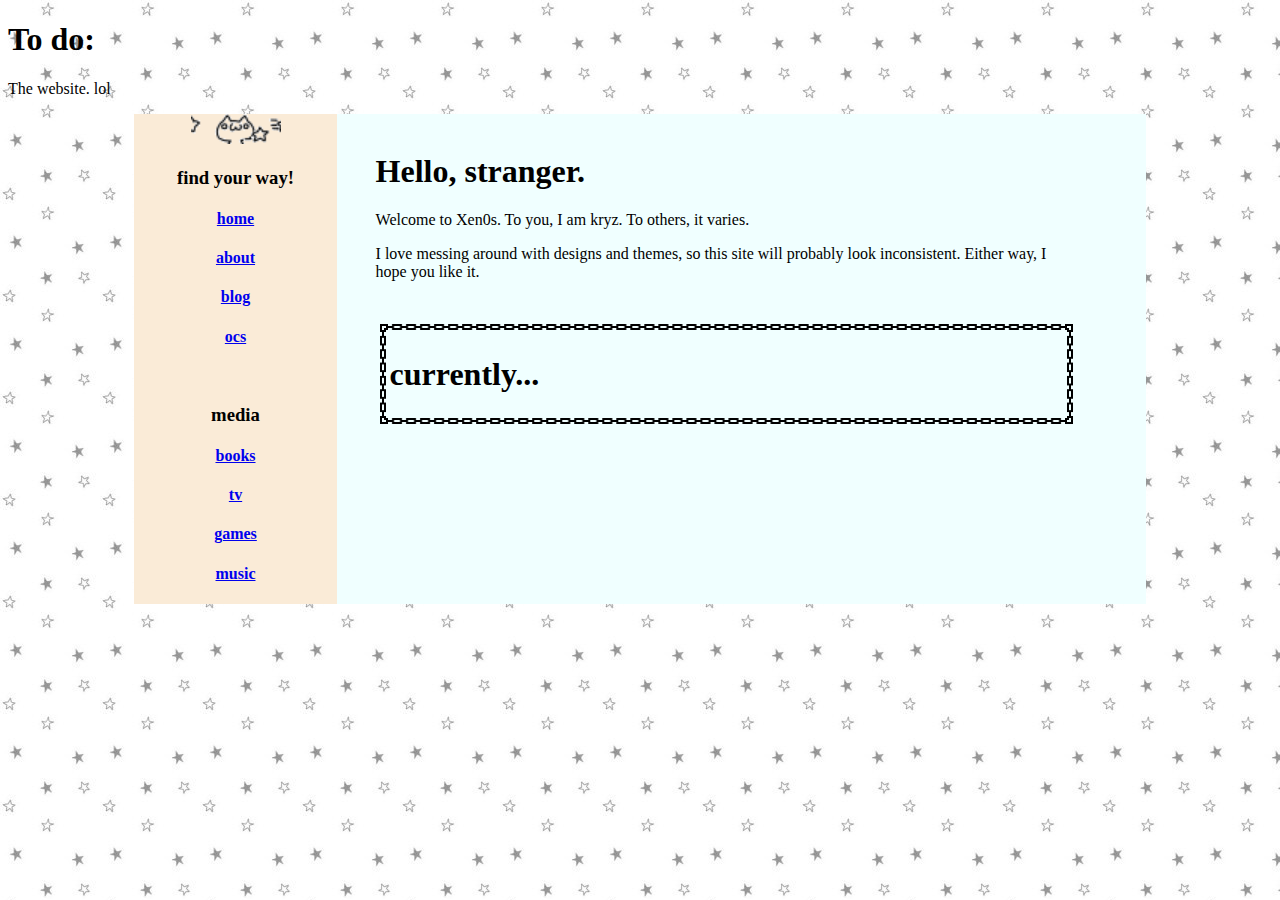
<file: xen0s/index.html>
<!DOCTYPE html>
<html>

<!-- 
coded by krizia mae ₊˚⊹♡ 
xen0s v1: 14.sept.25
-->

    <head>
        <meta charset="utf-8">
        <title>unindexed archive.</title>
        <meta name="description" content="kryz's brain, digitalized.">
        <meta name="viewport" content="width=device-width, initial-scale=1">
        <link rel="stylesheet" href="styles.css">
    </head>
    <body>
        <h1>To do:</h1>
        <p>The website. lol</p>

        <div class="main-content-wrapper">
<!--Sidebar-->
            <div class="sidebar">
                <div class="sidebar-nav">
                    <img src="./assets/nav1.webp">
                    <h3 style="text-align: center;">find your way!</h3>
                    <a href="./index.html"><h4>home</h4></a>
                    <a href="./index.html"><h4>about</h4></a>
                    <a href="./index.html"><h4>blog</h4></a>
                    <a href="./index.html"><h4>ocs</h4></a><br>
                </div>
                <div class="sidebar-socials">
                    <h3 style="text-align: center;">media</h3>
                    <a href=".index.html"><h4>books</h4></a>
                    <a href=".index.html"><h4>tv</h4></a>
                    <a href=".index.html"><h4>games</h4></a>
                    <a href=".index.html"><h4>music</h4></a>
                </div>
            </div>
<!--Main Body-->
            <div class="main">
                <div class="intro">
                    <h1>Hello, stranger.</h1>
                    <p>Welcome to Xen0s. To you, I am kryz. To others, it varies.</p>
                    <p>I love messing around with designs and themes, so this site will probably look inconsistent. Either way, I hope you like it.</p>
                </div>
<!--Status-->
                <div class="status-box">
                    <div class="status">
                        <h1>currently...</h1>
                    </div>
                </div>
            </div>
        </div>
        <script src async defer></script>
    </body>
</html>
</file>
<file: xen0s/styles.css>
body{
    background-image: url(/xen0s/assets/bg1.jpg);
}

.main-content-wrapper {
    display: flex;
    background-color: azure;
    margin-left: 10%;
    margin-right: 10%;

    
}

.sidebar{
    display: inline-block;
    background-color: antiquewhite;
    width: 20%;
    min-width: 60px;
    text-align: center;
}

.sidebar-nav img{
    align-items: center;
    height: 30px;
}

.intro {
    margin: 5%;
}

.status-box{
    margin: 5%;
    border-image:  url("[data-uri]") 14 /  14px / 0 round;
    border-width:  14px;
    border-style:  solid;
}
</file>
